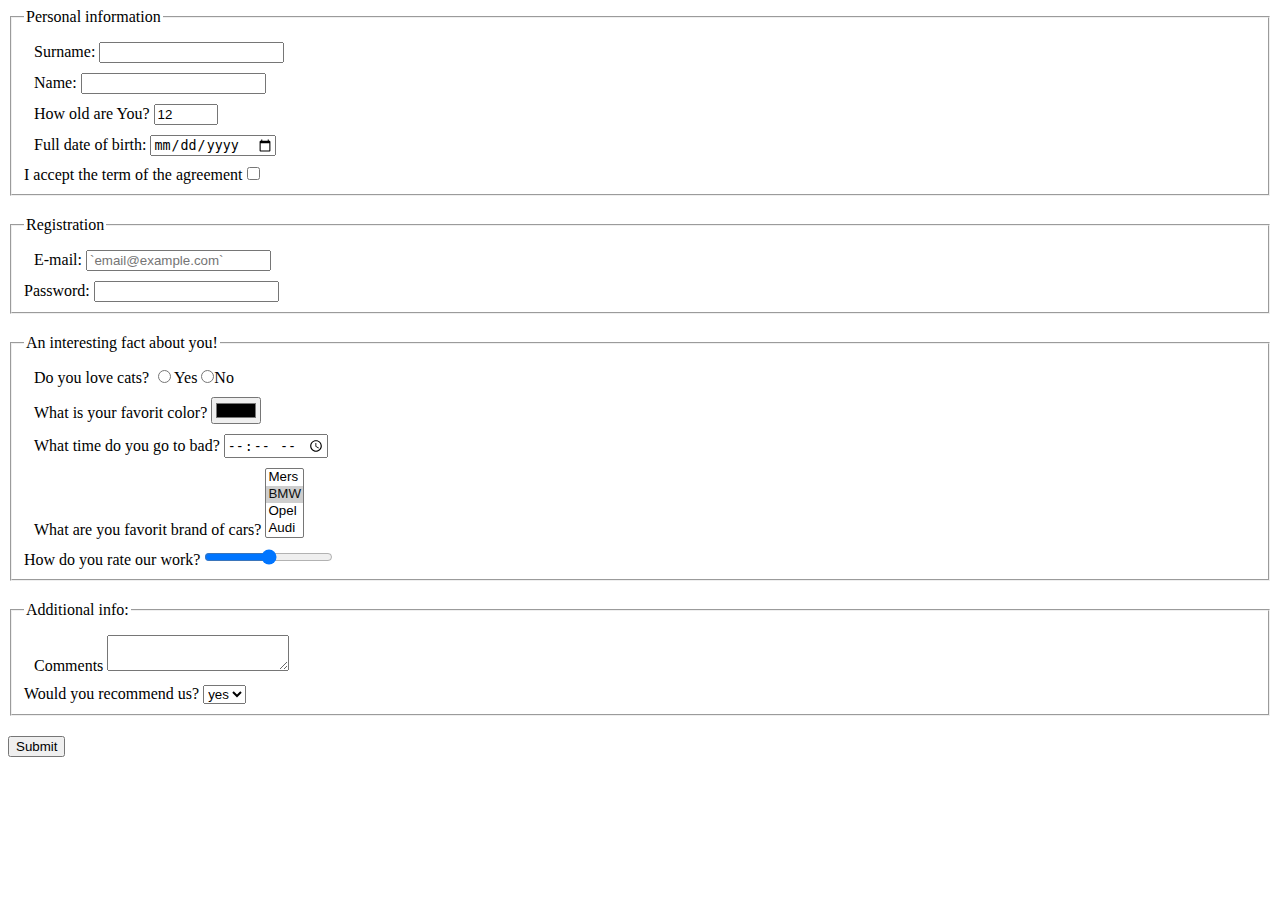
<file: index.html>
<!doctype html><html lang="en"><head><meta charset="UTF-8"><meta name="viewport" content="width=device-width, user-scalable=no, initial-scale=1.0, maximum-scale=1.0, minimum-scale=1.0"><meta http-equiv="X-UA-Compatible" content="ie=edge"><title>HTML Form</title><link rel="stylesheet" href="style.b042bd8a.css"></head><body> <script type="text/javascript" src="main.e97352c4.js"></script> <form action="https://mate-academy-form-lesson.herokuapp.com/create-application" method="post"> <fieldset class="form__box"> <legend class="l">Personal information</legend> <label class="input__field"> Surname: <input type="text" autocomplete="off" name="Surname"> </label> <label class="input__field"> Name: <input type="text" autocomplete="off" name="Name" required> </label> <label class="input__field"> How old are You? <input type="number" name="Age" value="12" min="1" max="100"> </label> <label class="input__field"> Full date of birth: <input type="date" name="Birthday"> </label> <label class="input__field"> I accept the term of the agreement <input type="checkbox" name="Terms"> </label> </fieldset> <fieldset class="form__box"> <legend class="l">Registration</legend> <label class="input__field"> E-mail: <input type="email" name="email" placeholder="`email@example.com`"> </label> <label class="input__field"> Password: <input type="password" name="password" minlength="5" maxlength="10"> </label> </fieldset> <fieldset class="form__box"> <legend class="l">An interesting fact about you!</legend> <label class="input__field"> Do you love cats? <input type="radio" name="cats">Yes <input type="radio" name="cats">No </label> <label class="input__field"> What is your favorit color? <input type="color" name="color"> </label> <label class="input__field"> What time do you go to bad? <input type="time" name="sleep"> </label> <label class="input__field"> What are you favorit brand of cars? <select name="cars" multiple> <option value="Mers">Mers</option> <option value="BMW" selected>BMW</option> <option value="Opel">Opel</option> <option value="Audi">Audi</option> </select> </label> <label class="input__field"> How do you rate our work? <input type="range" min="0" max="10"> </label> </fieldset> <fieldset class="form__box"> <legend class="l">Additional info:</legend> <label class="input__field"> Comments <textarea name="comments" autocomplete="off" cols="20" rows="2">
          </textarea> </label> <label class="input__field"> Would you recommend us? <select name="recommendation"> <option value="yes">yes</option> <option value="no">no</option> </select> </label> </fieldset> <button type="submit">Submit</button> </form> </body></html>
</file>
<file: style.b042bd8a.css>
.input__field{display:block;margin:10px}.form__box{margin-bottom:20px}.form__box :last-child{margin:0}
/*# sourceMappingURL=style.b042bd8a.css.map */
</file>
